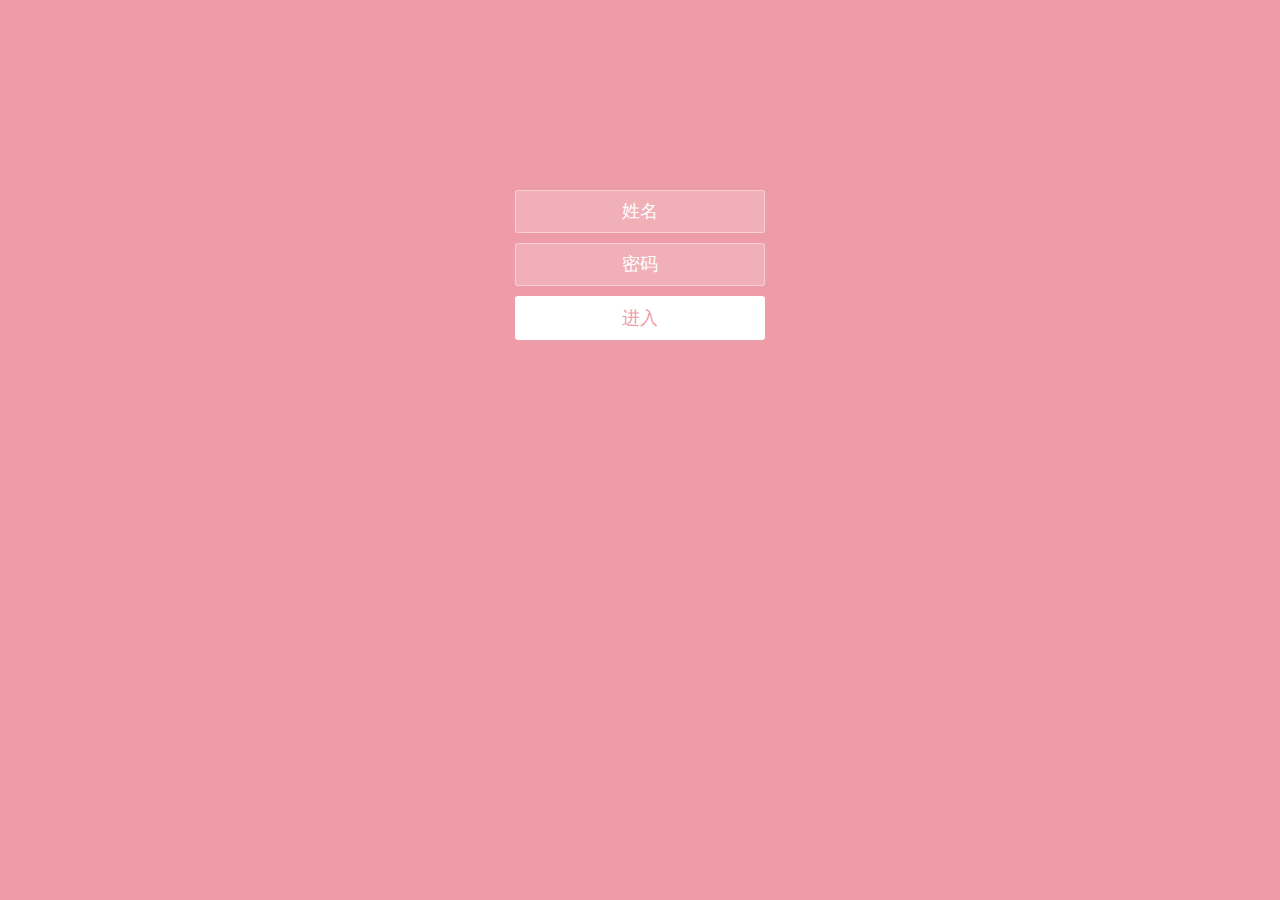
<file: index.html>
<!DOCTYPE html><html><head><meta charset=utf-8><meta http-equiv=X-UA-Compatible content="IE=edge,chrome=1"><meta name=viewport content="width=device-width,initial-scale=1,user-scalable=0"><title>◝(⑅•ᴗ•⑅)◜..°♡​</title><style>html, body {
        height: 100%;
        font-size: 16px;
        margin: 0;
        padding: 0;
        overflow: hidden;
        font-family: '楷体';
      }
      #fp-nav ul li a.active span,
      .fp-slidesNav ul li a.active span {
          background: #fff;
      }
      #fp-nav ul li a span,
      .fp-slidesNav ul li a span {
          border-color:#fff;
      }
      /* 因为fullpage插件在启用导航条时，导航条的样式失效，只能在主页把fullpage的样式再加载一编*/
      html.fp-enabled,
      .fp-enabled body {
          margin: 0;
          padding: 0;
          overflow:hidden;

          /*Avoid flicker on slides transitions for mobile phones #336 */
          -webkit-tap-highlight-color: rgba(0,0,0,0);
      }
      .fp-section {
          position: relative;
          -webkit-box-sizing: border-box; /* Safari<=5 Android<=3 */
          -moz-box-sizing: border-box; /* <=28 */
          box-sizing: border-box;
      }
      .fp-slide {
          float: left;
      }
      .fp-slide, .fp-slidesContainer {
          height: 100%;
          display: block;
      }
      .fp-slides {
          z-index:1;
          height: 100%;
          overflow: hidden;
          position: relative;
          -webkit-transition: all 0.3s ease-out; /* Safari<=6 Android<=4.3 */
          transition: all 0.3s ease-out;
      }
      .fp-section.fp-table, .fp-slide.fp-table {
          display: table;
          table-layout:fixed;
          width: 100%;
      }
      .fp-tableCell {
          display: table-cell;
          vertical-align: middle;
          width: 100%;
          height: 100%;
      }
      .fp-slidesContainer {
          float: left;
          position: relative;
      }
      .fp-controlArrow {
          -webkit-user-select: none; /* webkit (safari, chrome) browsers */
          -moz-user-select: none; /* mozilla browsers */
          -khtml-user-select: none; /* webkit (konqueror) browsers */
          -ms-user-select: none; /* IE10+ */
          position: absolute;
          z-index: 4;
          top: 50%;
          cursor: pointer;
          width: 0;
          height: 0;
          border-style: solid;
          margin-top: -38px;
          -webkit-transform: translate3d(0,0,0);
          -ms-transform: translate3d(0,0,0);
          transform: translate3d(0,0,0);
      }
      .fp-controlArrow.fp-prev {
          left: 15px;
          width: 0;
          border-width: 38.5px 34px 38.5px 0;
          border-color: transparent #fff transparent transparent;
      }
      .fp-controlArrow.fp-next {
          right: 15px;
          border-width: 38.5px 0 38.5px 34px;
          border-color: transparent transparent transparent #fff;
      }
      .fp-scrollable {
          overflow: hidden;
          position: relative;
      }
      .fp-scroller{
          overflow: hidden;
      }
      .iScrollIndicator{
          border: 0 !important;
      }
      .fp-notransition {
          -webkit-transition: none !important;
          transition: none !important;
      }
      #fp-nav {
          position: fixed;
          z-index: 100;
          top: 50%;
          opacity: 1;
          transform: translateY(-50%);
          -ms-transform: translateY(-50%);
          -webkit-transform: translate3d(0,-50%,0);
      }
      #fp-nav.fp-right {
          right: 0.6rem;
      }
      #fp-nav.fp-left {
          left: 0.6rem;
      }
      .fp-slidesNav{
          position: absolute;
          z-index: 4;
          opacity: 1;
          -webkit-transform: translate3d(0,0,0);
          -ms-transform: translate3d(0,0,0);
          transform: translate3d(0,0,0);
          left: 0 !important;
          right: 0;
          margin: 0 auto !important;
      }
      .fp-slidesNav.fp-bottom {
          bottom: 17px;
      }
      .fp-slidesNav.fp-top {
          top: 17px;
      }
      #fp-nav ul,
      .fp-slidesNav ul {
        margin: 0;
        padding: 0;
      }
      #fp-nav ul li,
      .fp-slidesNav ul li {
          display: block;
          width: 14px;
          height: 13px;
          margin: 7px;
          position:relative;
      }
      .fp-slidesNav ul li {
          display: inline-block;
      }
      #fp-nav ul li a,
      .fp-slidesNav ul li a {
          display: block;
          position: relative;
          z-index: 1;
          width: 100%;
          height: 100%;
          cursor: pointer;
          text-decoration: none;
      }
      #fp-nav ul li a.active span,
      .fp-slidesNav ul li a.active span,
      #fp-nav ul li:hover a.active span,
      .fp-slidesNav ul li:hover a.active span{
          height: 8px;
          width: 8px;
          border-radius: 100%;
      }
      #fp-nav ul li a span,
      .fp-slidesNav ul li a span {
          border-radius: 50%;
          position: absolute;
          z-index: 1;
          height: 8px;
          width: 8px;
          border: 1px solid #FFF;
          background: rgba(0, 0, 0, 0);
          left: 50%;
          top: 50%;
          margin: -2px 0 0 -2px;
          -webkit-transition: all 0.1s ease-in-out;
          -moz-transition: all 0.1s ease-in-out;
          -o-transition: all 0.1s ease-in-out;
          transition: all 0.1s ease-in-out;
      }
      #fp-nav ul li:hover a span,
      .fp-slidesNav ul li:hover a span{
          width: 10px;
          height: 10px;
      }
      #fp-nav ul li .fp-tooltip {
          position: absolute;
          top: -2px;
          color: #fff;
          font-size: 14px;
          font-family: arial, helvetica, sans-serif;
          white-space: nowrap;
          max-width: 220px;
          overflow: hidden;
          display: block;
          opacity: 0;
          width: 0;
          cursor: pointer;
      }
      #fp-nav ul li:hover .fp-tooltip,
      #fp-nav.fp-show-active a.active + .fp-tooltip {
          -webkit-transition: opacity 0.2s ease-in;
          transition: opacity 0.2s ease-in;
          width: auto;
          opacity: 1;
      }
      #fp-nav ul li .fp-tooltip.fp-right {
          right: 20px;
      }
      #fp-nav ul li .fp-tooltip.fp-left {
          left: 20px;
      }
      .fp-auto-height.fp-section,
      .fp-auto-height .fp-slide,
      .fp-auto-height .fp-tableCell{
          height: auto !important;
      }

      .fp-responsive .fp-auto-height-responsive.fp-section,
      .fp-responsive .fp-auto-height-responsive .fp-slide,
      .fp-responsive .fp-auto-height-responsive .fp-tableCell {
          height: auto !important;
      }

      /*Only display content to screen readers*/
      .fp-sr-only{
          position: absolute;
          width: 1px;
          height: 1px;
          padding: 0;
          overflow: hidden;
          clip: rect(0, 0, 0, 0);
          white-space: nowrap;
          border: 0;
      }</style><link href=./static/css/app.c3b0a579e1486f539d52388063c1f152.css rel=stylesheet></head><body><div id=app-box></div><script type=text/javascript src=./static/js/manifest.3ad1d5771e9b13dbdad2.js></script><script type=text/javascript src=./static/js/vendor.1a69be02212644a7b668.js></script><script type=text/javascript src=./static/js/app.882bed9d0a82ff3e9941.js></script></body></html>
</file>
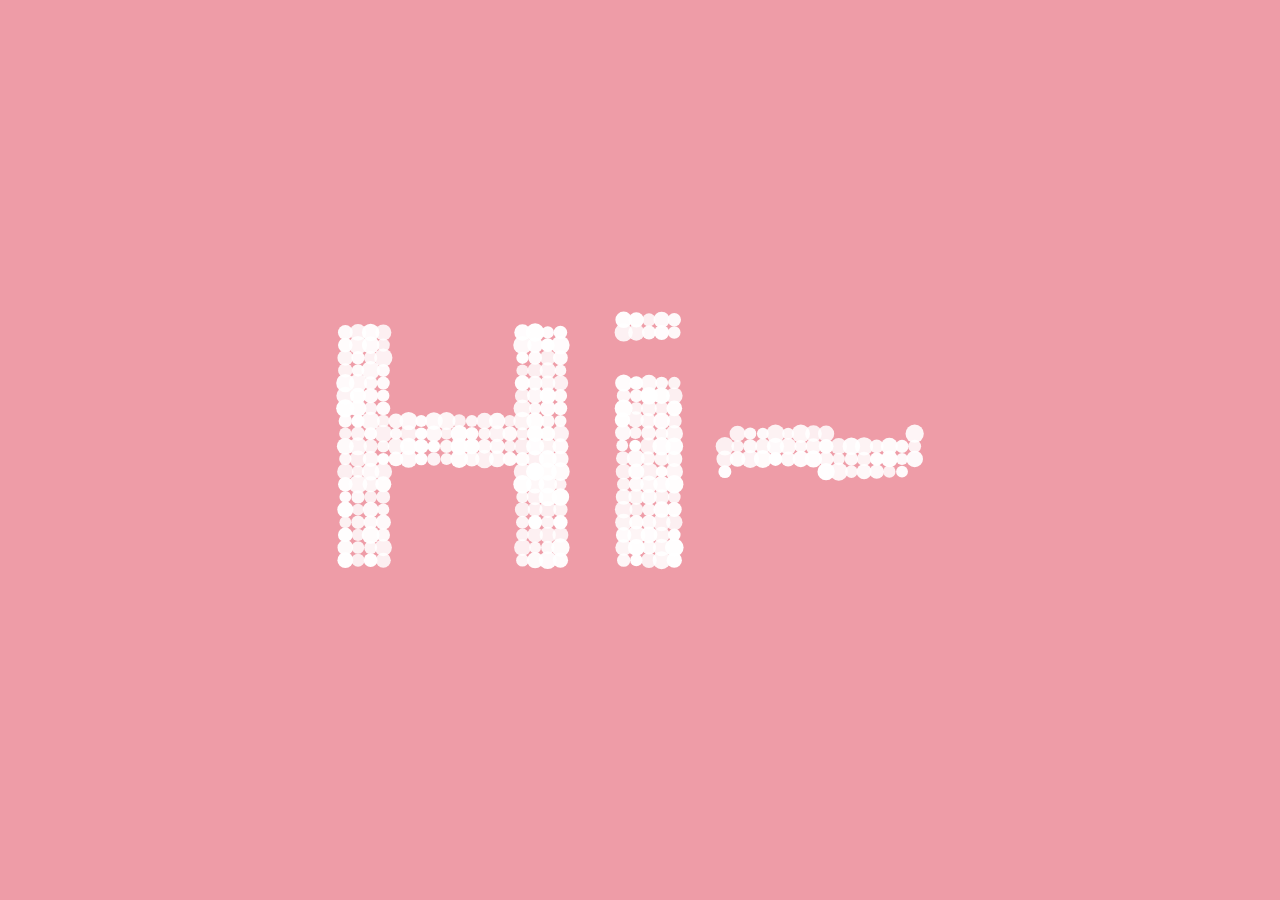
<file: static/indexl.html>
<!DOCTYPE html>
<html>

<head>

  <meta charset="UTF-8">

  <title></title>

  <link rel="stylesheet" href="./css/normalizel.css">

  <link rel="stylesheet" href="./css/stylel.css" media="screen" type="text/css" />

</head>

<body>
<canvas class="canvas"></canvas>

<div class="help">?</div> 

<div class="ui">
  <input class="ui-input" type="text" />
  <span class="ui-return">↵</span>
</div>

<div class="overlay">
  <div class="tabs">
    <div class="tabs-labels"><span class="tabs-label">Commands</span><span class="tabs-label">Info</span><span class="tabs-label">Share</span></div>

    <div class="tabs-panels">
      <ul class="tabs-panel commands">
        <li class="commands-item"><span class="commands-item-title">Text</span><span class="commands-item-info" data-demo="Hello :)">Type anything</span><span class="commands-item-action">Demo</span></li>
        <li class="commands-item"><span class="commands-item-title">Countdown</span><span class="commands-item-info" data-demo="#countdown 10">#countdown<span class="commands-item-mode">number</span></span><span class="commands-item-action">Demo</span></li>
        <li class="commands-item"><span class="commands-item-title">Time</span><span class="commands-item-info" data-demo="#time">#time</span><span class="commands-item-action">Demo</span></li>
        <li class="commands-item"><span class="commands-item-title">Rectangle</span><span class="commands-item-info" data-demo="#rectangle 30x15">#rectangle<span class="commands-item-mode">width x height</span></span><span class="commands-item-action">Demo</span></li>
        <li class="commands-item"><span class="commands-item-title">Circle</span><span class="commands-item-info" data-demo="#circle 25">#circle<span class="commands-item-mode">diameter</span></span><span class="commands-item-action">Demo</span></li>

        <li class="commands-item commands-item--gap"><span class="commands-item-title">Animate</span><span class="commands-item-info" data-demo="The time is|#time|#countdown 3|#icon thumbs-up"><span class="commands-item-mode">command1</span>&nbsp;|<span class="commands-item-mode">command2</span></span><span class="commands-item-action">Demo</span></li>
      </ul>
    </div>
  </div>
</div>

  <script src="./js/indexl.js"></script>

</body>

</html>
</file>
<file: static/css/stylel.css>
body {
  font-family: "Avenir", "Helvetica Neue", Helvetica, Arial, sans-serif;
  background: #79a8ae;
  color: #666;
  font-size: 16px;
  line-height: 1.5em;
}

h1 {
  color: #111;
  margin: 0 0 12px 0;
  font-size: 24px;
  line-height: 1.5em;
}

p {
  margin: 0 0 10x 0;
}

a {
  color: #888;
  text-decoration: none;
  border-bottom: 1px solid #ccc;
}

a:hover {
  border-bottom-color: #888;
}

body,
.overlay {
  -webkit-perspective: 1000;
  -webkit-perspective-origin-y: 25%;
}

.body--ready {
  /* Ideas
  background: -webkit-linear-gradient(top, #e2b986 -10%, #241c35 140%);
  background: -webkit-linear-gradient(top, #c97369 -40%, #241c35 130%);
  background: -webkit-linear-gradient(top, #fac4c4 -10%, #606386 140%);
  background: -webkit-linear-gradient(top, #519ab0 0%, #414A6D 110%);
  background: -webkit-linear-gradient(top, rgb(129, 0, 170) 0%, rgb(43, 4, 114) 110%);
  background: -webkit-linear-gradient(top, rgb(163, 235, 189) 0%, rgb(16, 93, 145) 110%);
  background: -webkit-linear-gradient(top, rgb(165, 103, 189) 0%, rgb(75, 233, 214) 120%);
  */

  background: -webkit-linear-gradient(to bottom, rgb(238, 156, 167) 0%, rgb(238, 156, 167) 120%);
  background: -moz-linear-gradient(to bottom, rgb(238, 156, 167) 0%, rgb(238, 156, 167) 120%);
  background: -o-linear-gradient(to bottom, rgb(238, 156, 167) 0%, rgb(238, 156, 167) 120%);
  background: -ms-linear-gradient(to bottom, rgb(238, 156, 167) 0%, rgb(238, 156, 167) 120%);
  background: linear-gradient(to bottom, rgb(238, 156, 167) 0%, rgb(238, 156, 167) 120%);
}

.body--ready .overlay {
  -webkit-transition: -webkit-transform 0.7s cubic-bezier(0.694, 0.0482, 0.335, 1),
                      opacity 0.7s cubic-bezier(0.694, 0.0482, 0.335, 1);
  -moz-transition: -moz-transform 0.7s cubic-bezier(0.694, 0.0482, 0.335, 1),
                      opacity 0.7s cubic-bezier(0.694, 0.0482, 0.335, 1);
  -ms-transition: -ms-transform 0.7s cubic-bezier(0.694, 0.0482, 0.335, 1),
                      opacity 0.7s cubic-bezier(0.694, 0.0482, 0.335, 1);
  -o-transition: -o-transform 0.7s cubic-bezier(0.694, 0.0482, 0.335, 1),
                      opacity 0.7s cubic-bezier(0.694, 0.0482, 0.335, 1);
  transition: transform 0.7s cubic-bezier(0.694, 0.0482, 0.335, 1),
                      opacity 0.7s cubic-bezier(0.694, 0.0482, 0.335, 1);
}


.ui {
  position: absolute;
  left: 50%;
  bottom: 5%;
  width: 300px;
  margin-left: -150px;
}

.ui-input {
  display: none;
  width: 100%;
  height: 50px;
  background: none;
  font-size: 24px;
  font-weight: bold;
  color: #fff;
  text-align: center;
  border: none;
  border-bottom: 2px solid white;
}

.ui-input:focus {
  outline: none;
  border: none;
  border-bottom: 2px solid white;
}

.ui-return {
  display: none;
  position: absolute;
  top: 20px;
  right: 0;
  padding: 3px 2px 0 2px;
  font-size: 10px;
  line-height: 10px;
  color: #fff;
  border: 1px solid #fff;
}

.ui--enter .ui-return {
  display: block;
}

.ui--wide {
  width: 76%;
  margin-left: 12%;
  left: 0;
}

.ui--wide .ui-return {
  right: -20px;
}

.help {
  display: none;
  position: absolute;
  top: 40px;
  right: 40px;
  width: 25px;
  height: 25px;
  text-align: center;
  font-size: 13px;
  line-height: 27px;
  font-weight: bold;
  cursor: pointer;
  background: #fff;
  color: #79a8ae;
  opacity: .9;

  -webkit-transition: opacity 0.1s cubic-bezier(0.694, 0.0482, 0.335, 1);
  -moz-transition: opacity 0.1s cubic-bezier(0.694, 0.0482, 0.335, 1);
  -ms-transition: opacity 0.1s cubic-bezier(0.694, 0.0482, 0.335, 1);
  -o-transition: opacity 0.1s cubic-bezier(0.694, 0.0482, 0.335, 1);
  transition: opacity 0.1s cubic-bezier(0.694, 0.0482, 0.335, 1);
}

.help:hover {
  opacity: 1;
}

.overlay {
  position: absolute;
  top: 50%;
  left: 50%;
  width: 550px;
  height: 490px;
  margin: -260px 0 0 -275px;
  opacity: 0;

  -webkit-transform: rotateY(90deg);
  -moz-transform: rotateY(90deg);
  -ms-transform: rotateY(90deg);
  -o-transform: rotateY(90deg);
  transform: rotateY(90deg);
}

.overlay--visible {
  opacity: 1;

  -webkit-transform: rotateY(0);
  -moz-transform: rotateY(0);
  -ms-transform: rotateY(0);
  -o-transform: rotateY(0);
  transform: rotateY(0);
}

.ui-share,
.ui-details {
  opacity: .9;
  background: #fff;
  z-index: 2;
}

.ui-details-content,
.ui-share-content {
  padding: 100px 50px;
}

.commands {
  margin: 0;
  padding: 0;
  list-style: none;
  cursor: pointer;
}

.commands-item {
  font-size: 12px;
  line-height: 22px;
  font-weight: bold;
  text-transform: uppercase;
  letter-spacing: 1px;
  padding: 20px;
  background: #fff;
  margin-top: 1px;
  color: #333;
  opacity: .9;

  -webkit-transition: -webkit-transform 0.7s cubic-bezier(0.694, 0.0482, 0.335, 1),
                      opacity 0.1s cubic-bezier(0.694, 0.0482, 0.335, 1);
  -moz-transition: -moz-transform 0.1s cubic-bezier(0.694, 0.0482, 0.335, 1),
                      opacity 0.1s cubic-bezier(0.694, 0.0482, 0.335, 1);
  -ms-transition: -ms-transform 0.1s cubic-bezier(0.694, 0.0482, 0.335, 1),
                      opacity 0.1s cubic-bezier(0.694, 0.0482, 0.335, 1);
  -o-transition: -o-transform 0.1s cubic-bezier(0.694, 0.0482, 0.335, 1),
                      opacity 0.1s cubic-bezier(0.694, 0.0482, 0.335, 1);
  transition: transform 0.1s cubic-bezier(0.694, 0.0482, 0.335, 1),
                      opacity 0.1s cubic-bezier(0.694, 0.0482, 0.335, 1);
}

.commands-item--gap {
  margin-top: 9px;
}

.commands-item:hover {
  opacity: 1;
}

.commands-item:hover .commands-item-action {
  background: #333;
}

.commands-item a {
  display: inline-block;
}

.commands-item-mode {
  display: inline-block;
  margin-left: 3px;
  font-style: italic;
  color: #ccc;
}

.commands-item-title {
  display: inline-block;
  width: 150px;
}

.commands-item-info {
  display: inline-block;
  width: 300px;
  font-size: 14px;
  text-transform: none;
  letter-spacing: 0;
  font-weight: normal;
  color: #aaa;
}

.commands-item-action {
  display: inline-block;
  float: right;
  margin-top: 3px;
  text-transform: uppercase;
  font-size: 10px;
  line-height: 10px;
  color: #fff;
  background: #90c9d1;
  padding: 5px 10px 4px 10px;
  border-radius: 3px;
}

.commands-item:first-child {
  margin-top: 0;
}

.twitter-share {
  position: absolute;
  top: 4px;
  right: 20px;
}


.tabs-labels {
  margin-bottom: 9px;
}

.tabs-label {
  display: inline-block;
  background: #fff;
  padding: 10px 20px;
  font-size: 12px;
  line-height: 22px;
  font-weight: bold;
  text-transform: uppercase;
  letter-spacing: 1px;
  color: #333;
  opacity: .5;
  cursor: pointer;
  margin-right: 2px;

  -webkit-transition: opacity 0.1s cubic-bezier(0.694, 0.0482, 0.335, 1);
  -moz-transition: opacity 0.1s cubic-bezier(0.694, 0.0482, 0.335, 1);
  -ms-transition: opacity 0.1s cubic-bezier(0.694, 0.0482, 0.335, 1);
  -o-transition: opacity 0.1s cubic-bezier(0.694, 0.0482, 0.335, 1);
  transition: opacity 0.1s cubic-bezier(0.694, 0.0482, 0.335, 1);
}

.tabs-label:hover {
  opacity: .9;
}

.tabs-label--active {
  opacity: .9;
}

.tabs-panel {
  display: none;
}

.tabs-panel--active {
  display: block;
}

.tab-panel {
  position: absolute;
  top: 0;
  left: 0;
  width: 100%;
}

.touch .ui-input {
  display: none;
}
</file>
<file: static/css/normalizel.css>
html{font-family:sans-serif;-ms-text-size-adjust:100%;-webkit-text-size-adjust:100%}body{margin:0}article,aside,details,figcaption,figure,footer,header,hgroup,main,nav,section,summary{display:block}audio,canvas,progress,video{display:inline-block;vertical-align:baseline}audio:not([controls]){display:none;height:0}[hidden],template{display:none}a{background:transparent}a:active,a:hover{outline:0}abbr[title]{border-bottom:1px dotted}b,strong{font-weight:bold}dfn{font-style:italic}h1{font-size:2em;margin:0.67em 0}mark{background:#ff0;color:#000}small{font-size:80%}sub,sup{font-size:75%;line-height:0;position:relative;vertical-align:baseline}sup{top:-0.5em}sub{bottom:-0.25em}img{border:0}svg:not(:root){overflow:hidden}figure{margin:1em 40px}hr{-moz-box-sizing:content-box;box-sizing:content-box;height:0}pre{overflow:auto}code,kbd,pre,samp{font-family:monospace, monospace;font-size:1em}button,input,optgroup,select,textarea{color:inherit;font:inherit;margin:0}button{overflow:visible}button,select{text-transform:none}button,html input[type="button"],input[type="reset"],input[type="submit"]{-webkit-appearance:button;cursor:pointer}button[disabled],html input[disabled]{cursor:default}button::-moz-focus-inner,input::-moz-focus-inner{border:0;padding:0}input{line-height:normal}input[type="checkbox"],input[type="radio"]{-moz-box-sizing:border-box;box-sizing:border-box;padding:0}input[type="number"]::-webkit-inner-spin-button,input[type="number"]::-webkit-outer-spin-button{height:auto}input[type="search"]{-webkit-appearance:textfield;-moz-box-sizing:content-box;box-sizing:content-box}input[type="search"]::-webkit-search-cancel-button,input[type="search"]::-webkit-search-decoration{-webkit-appearance:none}fieldset{border:1px solid #c0c0c0;margin:0 2px;padding:0.35em 0.625em 0.75em}legend{border:0;padding:0}textarea{overflow:auto}optgroup{font-weight:bold}table{border-collapse:collapse;border-spacing:0}td,th{padding:0}
</file>
